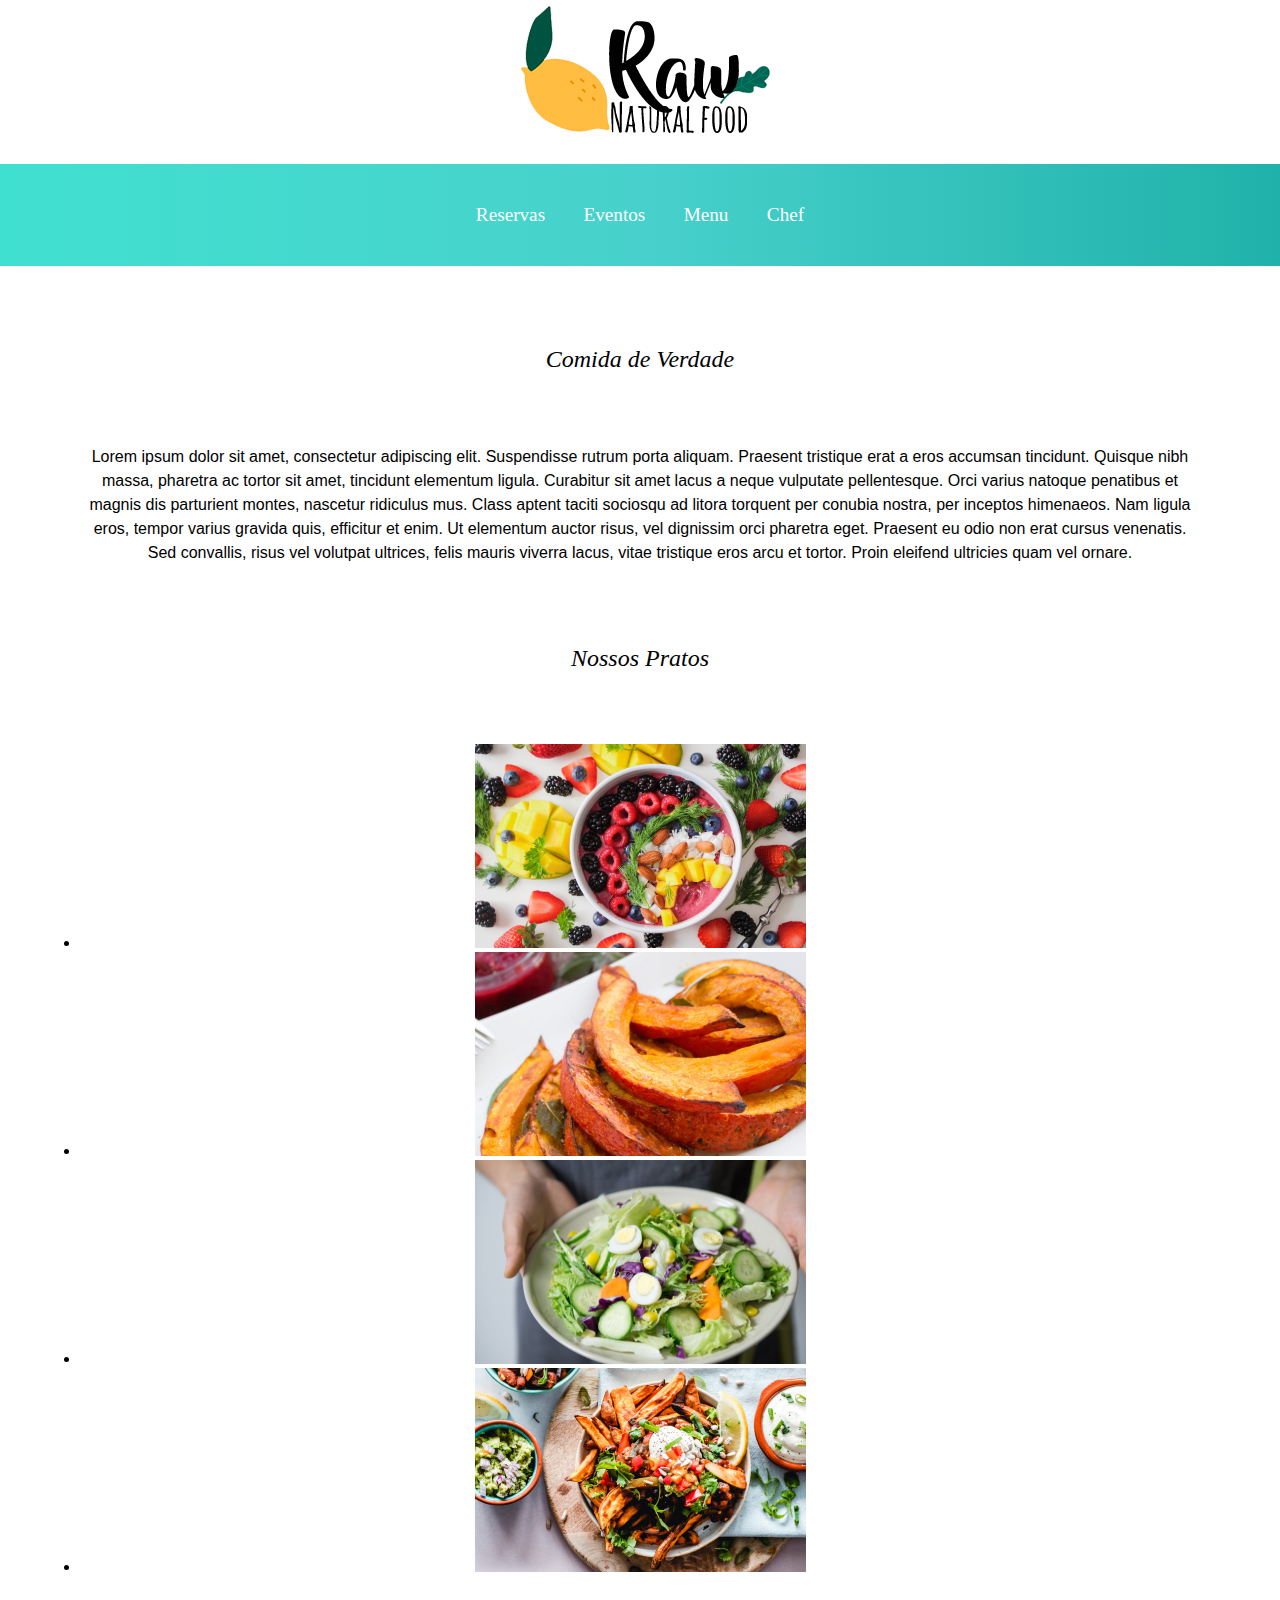
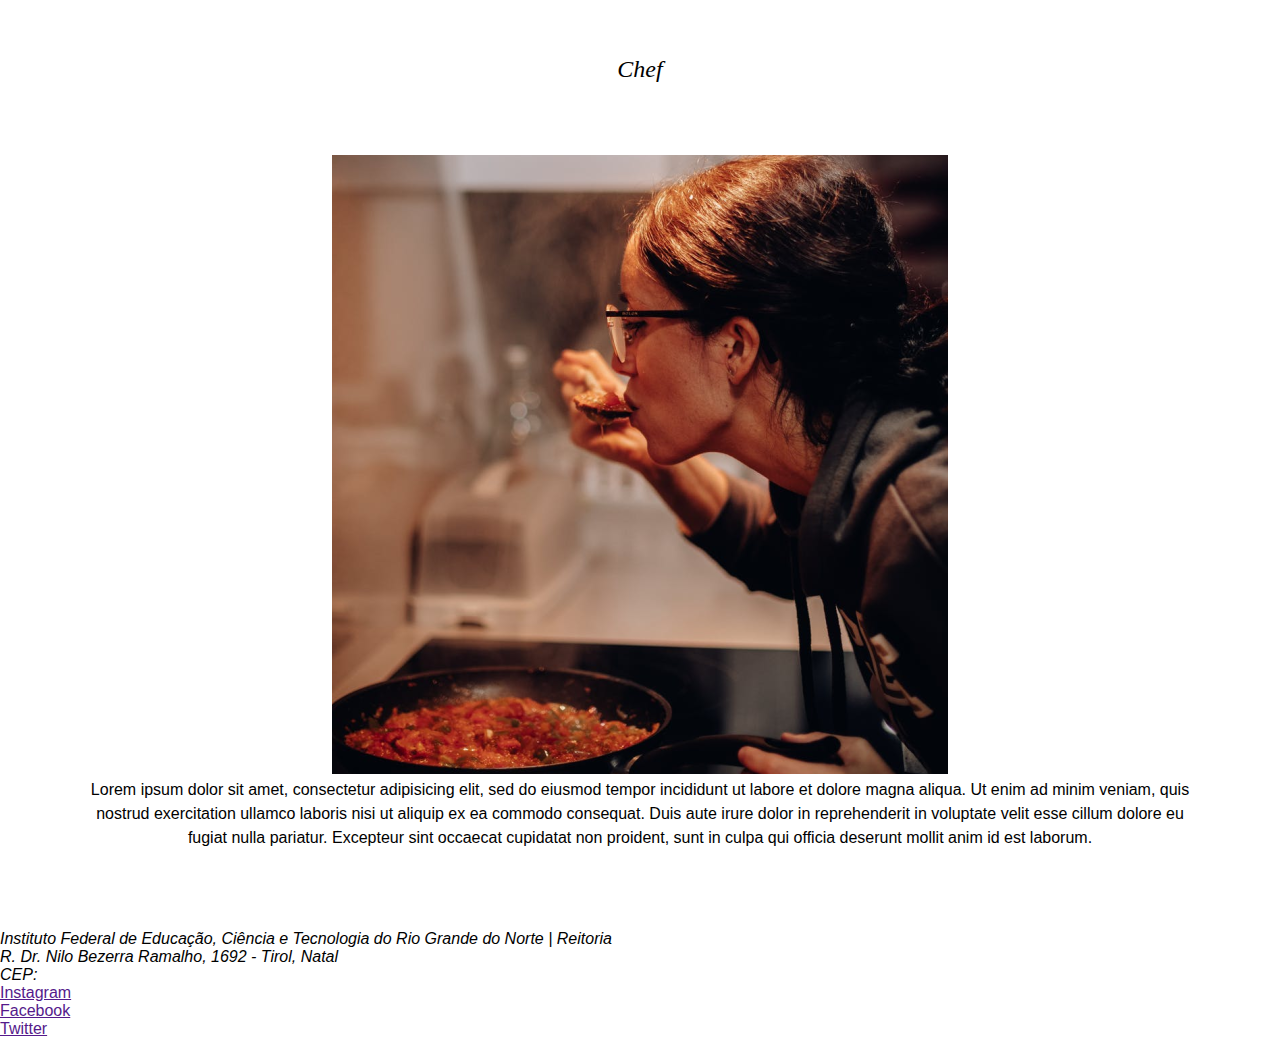
<file: 31-07 (FLEX)/index.html>
<!DOCTYPE html>
<html>
<head>
	<meta charset="utf-8">
	<meta name="viewport"  content="width=device-width, initial-scale=1.0" />
	<title>Natural Raw</title>
	<link rel="stylesheet" type="text/css" href="css/principal.css">
	
</head>
<body>
	<header>
		<h1>
			<picture>
				<source media="(min-width: 650px)" srcset="medias/logo.png">
					<img src="medias/logo-res.png" alt="">
			</picture>
		</h1>
	</header>
	<nav class="principal">
		<ol>
			<li><a href="">Reservas</a></li>
			<li><a href="">Eventos</a></li>
			<li><a href="">Menu</a></li>
			<li><a href="">Chef</a></li>
		</ol>
	</nav>

	<main>

		<section>

			<h2>Comida de Verdade</h2>
			<p>Lorem ipsum dolor sit amet, consectetur adipiscing elit. Suspendisse rutrum porta aliquam. Praesent tristique erat a eros accumsan tincidunt. Quisque nibh massa, pharetra ac tortor sit amet, tincidunt elementum ligula. Curabitur sit amet lacus a neque vulputate pellentesque. Orci varius natoque penatibus et magnis dis parturient montes, nascetur ridiculus mus. Class aptent taciti sociosqu ad litora torquent per conubia nostra, per inceptos himenaeos. Nam ligula eros, tempor varius gravida quis, efficitur et enim. Ut elementum auctor risus, vel dignissim orci pharetra eget. Praesent eu odio non erat cursus venenatis. Sed convallis, risus vel volutpat ultrices, felis mauris viverra lacus, vitae tristique eros arcu et tortor. Proin eleifend ultricies quam vel ornare.</p>

		</section>

		<section>

			<h2>Nossos Pratos</h2>
			<figure>
				<ul>
					<li><a href=""><img src="medias/pratos/P1.png"></a></li>
					<li><a href=""><img src="medias/pratos/p2.png"></a></li>
					<li><a href=""><img src="medias/pratos/p3.png"></a></li>
					<li><a href=""><img src="medias/pratos/P4.png"></a></li>
				</ul>
			</figure>

		</section>

		<section>

			<h2>Chef</h2>
			<figure><img src="medias/chef.png"></figure>
			<p>Lorem ipsum dolor sit amet, consectetur adipisicing elit, sed do eiusmod
			tempor incididunt ut labore et dolore magna aliqua. Ut enim ad minim veniam,
			quis nostrud exercitation ullamco laboris nisi ut aliquip ex ea commodo
			consequat. Duis aute irure dolor in reprehenderit in voluptate velit esse
			cillum dolore eu fugiat nulla pariatur. Excepteur sint occaecat cupidatat non
			proident, sunt in culpa qui officia deserunt mollit anim id est laborum.</p>

		</section>

	</main>

	<footer>
		<address>
			Instituto Federal de Educação, Ciência e Tecnologia do Rio Grande do Norte | 
			Reitoria <br>
			R. Dr. Nilo Bezerra Ramalho, 1692 - Tirol, Natal <br>
			CEP: 
		</address>
		<nav>
			<ul>
				<li><a href="">Instagram</a></li>
				<li><a href="">Facebook</a></li>
				<li><a href="">Twitter</a></li>
			</ul>
		</nav>
	</footer>

</body>
</html>
</file>
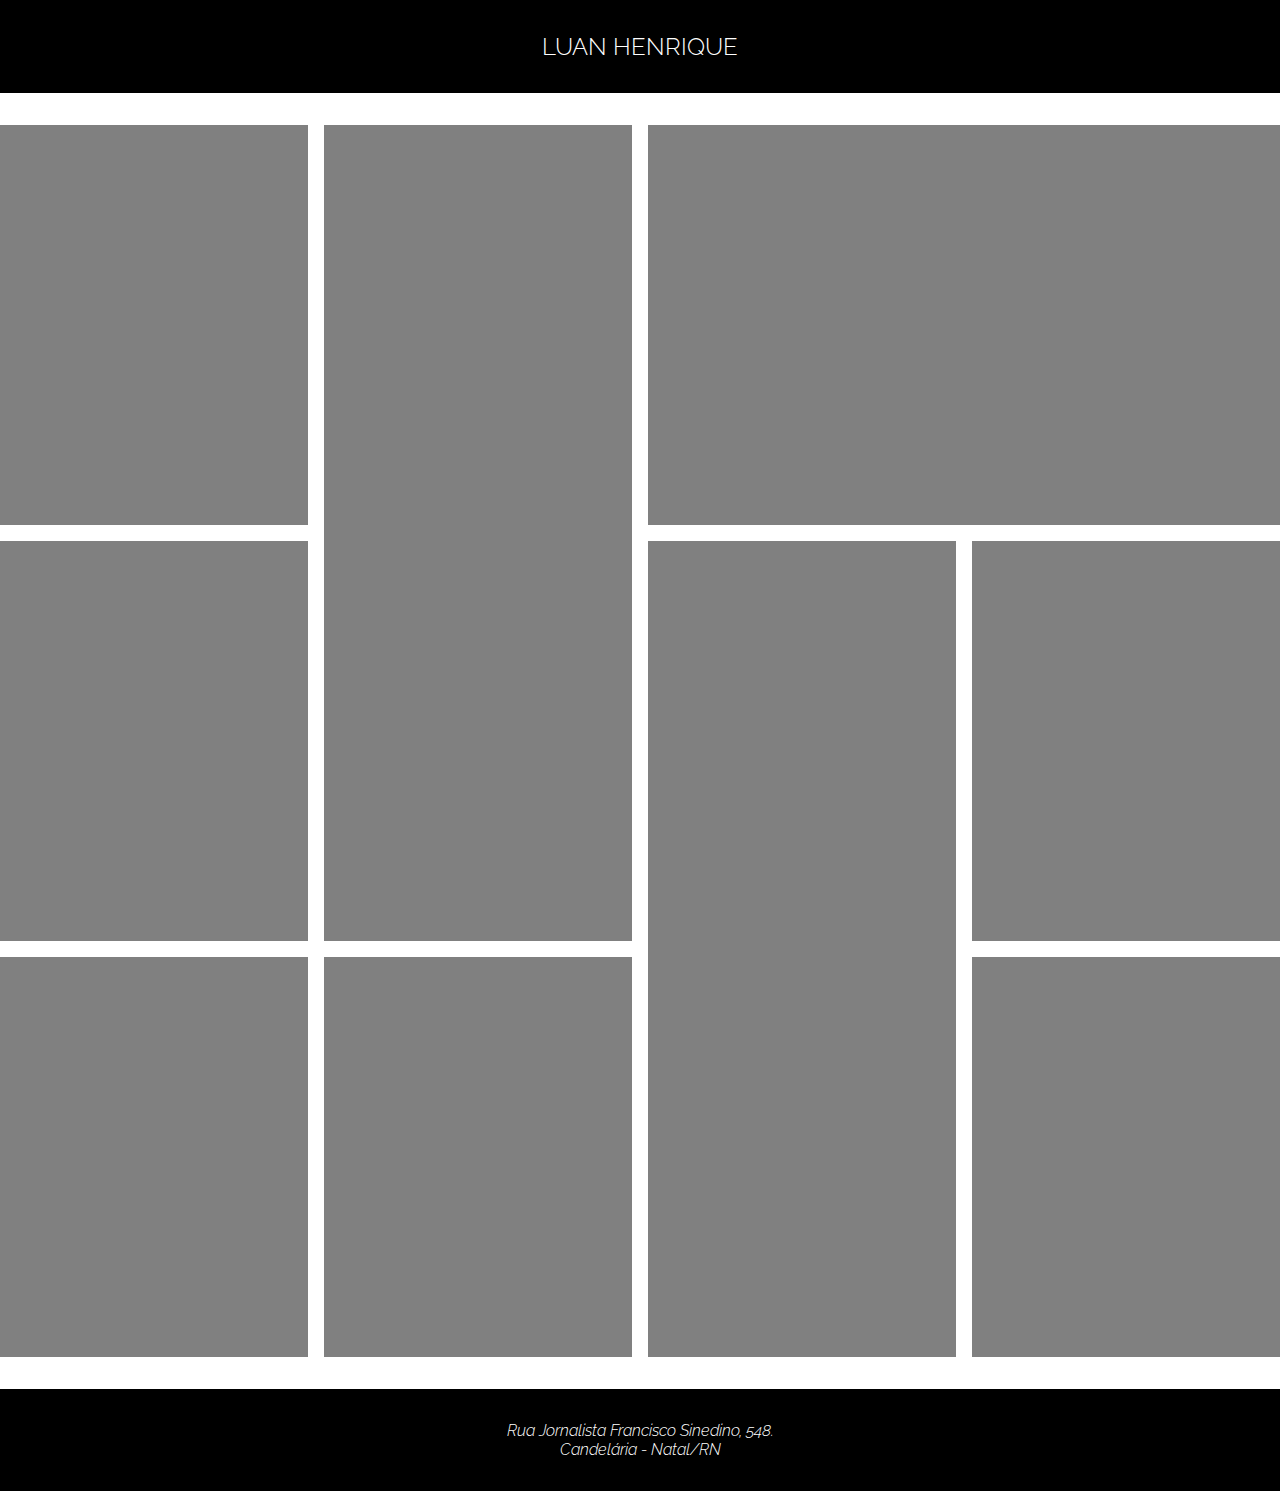
<file: 12-08 (GRID)/grid-two.html>
<html lang="pt-br">
<head>
    <meta charset="UTF-8">
    <meta name="viewport" content="width=device-width, initial-scale=1.0">
    <meta http-equiv="X-UA-Compatible" content="ie=edge">
    <title>GRID</title>
    <link rel="stylesheet" href="css/grid.css">
</head>
<body>
    <header>
        <h2>LUAN HENRIQUE</h2>
    </header>
    <main class="main-grid-two">
        <section class="r1c1"></section>
        <section class="r1c2"></section>
        <section class="r1c3"></section>
        <section class="r2c1"></section>
        <section class="r2c3"></section>
        <section class="r2c4"></section>
        <section class="r3c1"></section>
        <section class="r3c2"></section>
        <section class="r3c4"></section>
    </main>
    <footer>
        <address>
            Rua Jornalista Francisco Sinedino, 548. <br>
            Candelária - Natal/RN
        </address>
    </footer>
</body>
</html>
</file>
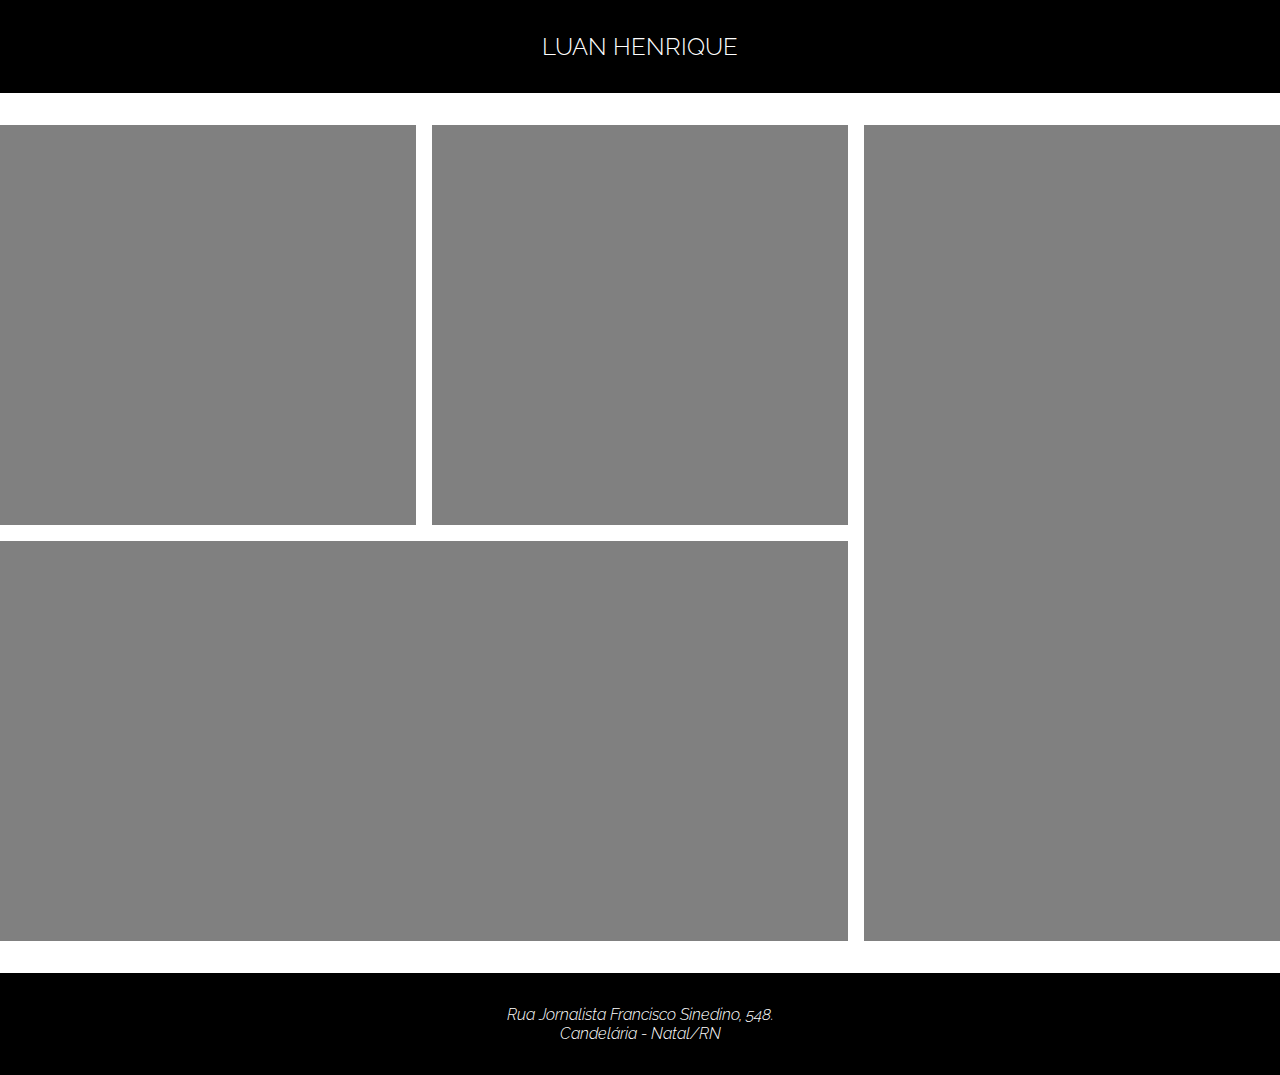
<file: 12-08 (GRID)/grid.html>
<html lang="pt-br">
<head>
    <meta charset="UTF-8">
    <meta name="viewport" content="width=device-width, initial-scale=1.0">
    <meta http-equiv="X-UA-Compatible" content="ie=edge">
    <title>GRID</title>
    <link rel="stylesheet" href="css/grid.css">
</head>
<body>
    <header>
        <h2>LUAN HENRIQUE</h2>
    </header>
    <main class="main-grid">
        <section class="r1c1"></section>
        <section class="r1c2"></section>
        <section class="r1c3"></section>
        <section class="r2c1"></section>
    </main>
    <footer>
        <address>
            Rua Jornalista Francisco Sinedino, 548. <br>
            Candelária - Natal/RN
        </address>
    </footer>
</body>
</html>
</file>
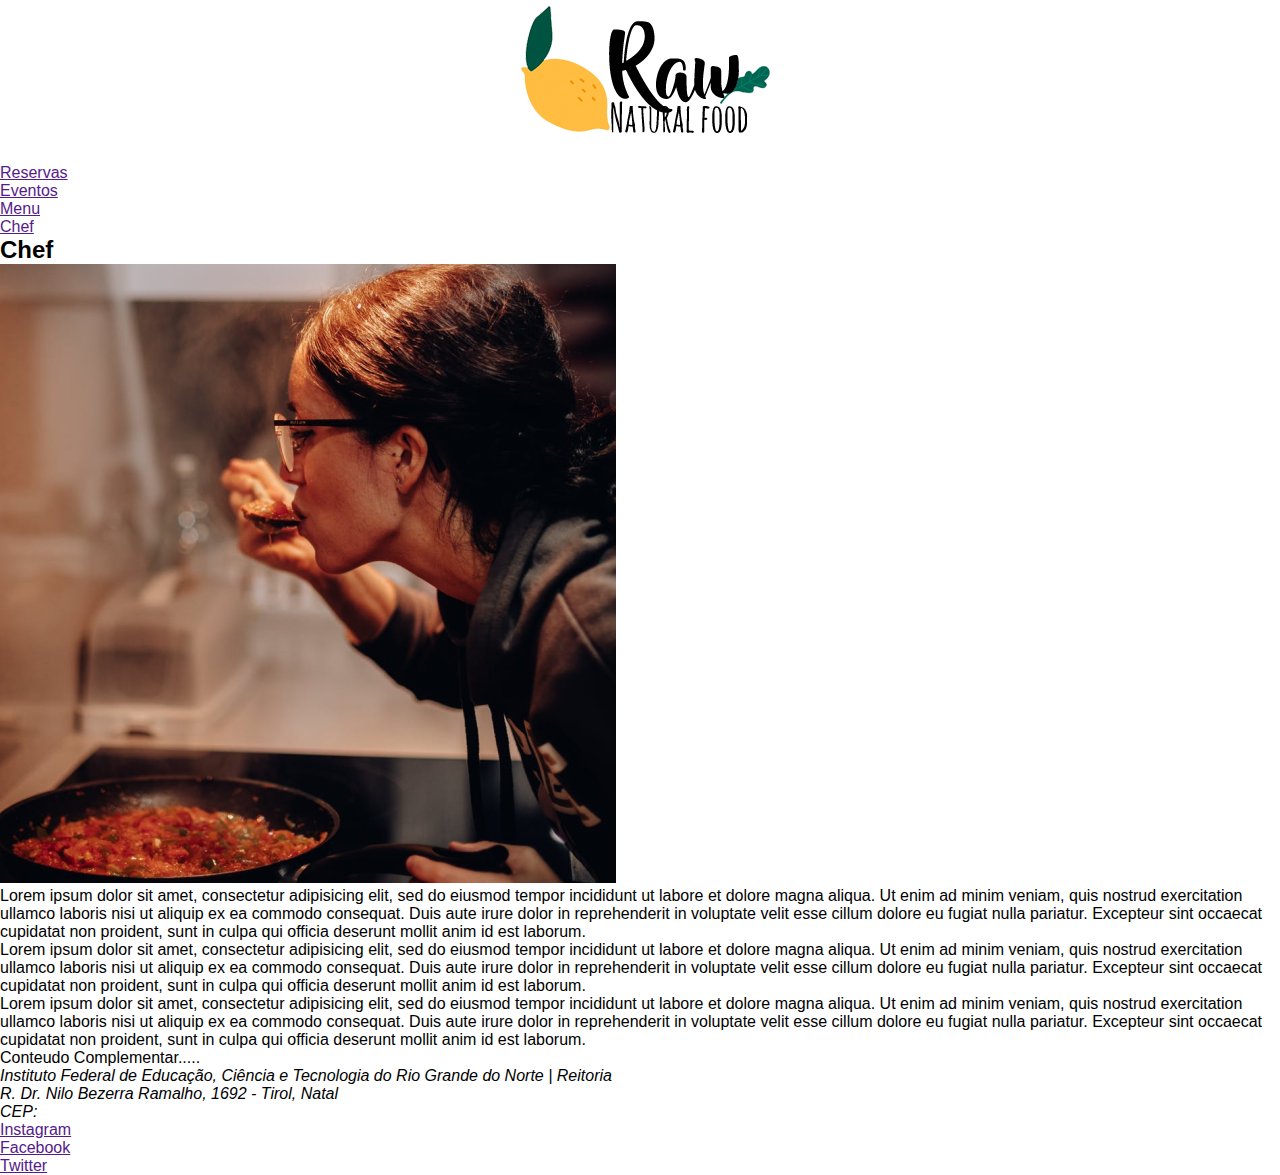
<file: 31-07 (FLEX)/chef.html>
<!DOCTYPE html>
<html>
<head>
	<meta charset="utf-8">
	<meta name="viewport"  content="width=device-width, initial-scale=1.0" />
	<title>Natural Raw</title>
	<link rel="stylesheet" type="text/css" href="css/principal.css">
	
</head>
<body>
	<header>
		<h1>
			<picture>
				<source media="(min-width: 650px)" srcset="medias/logo.png">
					<img src="medias/logo-res.png" alt="">
			</picture>
		</h1>
	</header>
	<nav class="menu_principal">
		<ol>
			<li><a href="">Reservas</a></li>
			<li><a href="">Eventos</a></li>
			<li><a href="">Menu</a></li>
			<li><a href="">Chef</a></li>
		</ol>
	</nav>

	<main>

		<article>

			<h2>Chef</h2>
			<figure><img src="medias/chef.png"></figure>
			<p>Lorem ipsum dolor sit amet, consectetur adipisicing elit, sed do eiusmod
			tempor incididunt ut labore et dolore magna aliqua. Ut enim ad minim veniam,
			quis nostrud exercitation ullamco laboris nisi ut aliquip ex ea commodo
			consequat. Duis aute irure dolor in reprehenderit in voluptate velit esse
			cillum dolore eu fugiat nulla pariatur. Excepteur sint occaecat cupidatat non
			proident, sunt in culpa qui officia deserunt mollit anim id est laborum.</p>
			<p>Lorem ipsum dolor sit amet, consectetur adipisicing elit, sed do eiusmod
			tempor incididunt ut labore et dolore magna aliqua. Ut enim ad minim veniam,
			quis nostrud exercitation ullamco laboris nisi ut aliquip ex ea commodo
			consequat. Duis aute irure dolor in reprehenderit in voluptate velit esse
			cillum dolore eu fugiat nulla pariatur. Excepteur sint occaecat cupidatat non
			proident, sunt in culpa qui officia deserunt mollit anim id est laborum.</p>
			<p>Lorem ipsum dolor sit amet, consectetur adipisicing elit, sed do eiusmod
			tempor incididunt ut labore et dolore magna aliqua. Ut enim ad minim veniam,
			quis nostrud exercitation ullamco laboris nisi ut aliquip ex ea commodo
			consequat. Duis aute irure dolor in reprehenderit in voluptate velit esse
			cillum dolore eu fugiat nulla pariatur. Excepteur sint occaecat cupidatat non
			proident, sunt in culpa qui officia deserunt mollit anim id est laborum.</p>

		</article>

		<aside>
			Conteudo Complementar.....
		</aside>	


	</main>

	<footer>
		<address>

			Instituto Federal de Educação, Ciência e Tecnologia do Rio Grande do Norte | 
			Reitoria <br>
			R. Dr. Nilo Bezerra Ramalho, 1692 - Tirol, Natal <br>
			CEP: 
		</address>
		<nav>
			<ul>
				<li><a href="">Instagram</a></li>
				<li><a href="">Facebook</a></li>
				<li><a href="">Twitter</a></li>
			</ul>
		</nav>
	</footer>

</body>
</html>
</file>
<file: 31-07 (FLEX)/css/principal.css>
* {
	margin: 0;
	padding: 0;
	box-sizing: border-box;
	font-family: arial, verdana;
}
 
h1 {
	text-align: center;
}

nav.principal {
	background-image: linear-gradient(to right, #40E0D0, #48D1CC, #20B2AA );
	padding: 2.5em;
}

nav.principal ol {
	list-style-type: none;
	display: flex;
	justify-content: center;
}

nav.principal a {
	padding: 1em;
	font-family: garamond, georgia;
	font-size: 1.2em;
	font-style: initial;
	color: #fff;
	text-decoration: none;
}

nav.principal a:hover {
	border-top: 1px solid white;
	border-bottom: 1px solid white;
}

section h2 {
	font-family: garamond, georgia;
	font-style: italic;
	font-weight: normal;
	margin-bottom: 3em;
}

section {
	margin: 5em;
	text-align: center;
}

section p {
	font-size: 1em;
	line-height: 1.5em;
}
@media screen and (max-width: 992px){
	body{
		
	}
	nav.principal {
		position: absolute;
		right: 0;
		width: 300px;
		text-align: right;
	}
	nav.principal ol{
		display: block;
	}
	nav.principal a{
		font-size: 2em;
	}
}
@media screen and (max-width: 600px){
	body{
		background-color: yellow;
	}
}
</file>
<file: 12-08 (GRID)/css/grid.css>
@import url('https://fonts.googleapis.com/css?family=Raleway:100,100i,200,200i,300,300i,400,400i,500,500i,600,600i,700,700i,800,800i,900,900i&display=swap');
*{
    margin: 0;
    padding: 0; 
    box-sizing: border-box;
    font-family: 'Raleway', sans-serif;
    font-weight: 300;
}
header,
footer{
    background-color: black;
    color: white;
    padding: 2em;
    text-align: center;
}
.main-grid{
    margin: 2em auto;
    width: 80em;
    display: grid;
    grid-gap: 1em; /* espaçamento entre os elementos (células) */
    grid-template-columns: 1fr 1fr 1fr; /*fração*/
    grid-template-rows: 25em 25em; /* define a altura das linhas */
    grid-template-areas: "r1c1 r1c2 r1c3" "r2c1 r2c1 r1c3"; /*organização do grid*/
}
section{
    background-color: gray;
}
/*cria 'variáveis' das células do grid*/
.main-grid .r1c1{ grid-area: r1c1 }
.main-grid .r1c2{ grid-area: r1c2 }
.main-grid .r1c3{ grid-area: r1c3 }
.main-grid .r2c1{ grid-area: r2c1 }

.main-grid-two{
    margin: 2em auto;
    width: 80em;
    display: grid;
    grid-gap: 1em; /* espaçamento entre os elementos (células) */
    grid-template-columns: 1fr 1fr 1fr 1fr; /*fração*/
    grid-template-rows: 25em 25em 25em; /* define a altura das linhas */
    grid-template-areas: "r1c1 r1c2 r1c3 r1c3" "r2c1 r1c2 r2c3 r2c4" "r3c1 r3c2 r2c3 r3c4"; /*organização do grid*/
}

.main-grid-two .r1c1{ grid-area: r1c1 }
.main-grid-two .r1c2{ grid-area: r1c2 }
.main-grid-two .r1c3{ grid-area: r1c3 }
.main-grid-two .r2c1{ grid-area: r2c1 }
.main-grid-two .r2c3{ grid-area: r2c3 }
.main-grid-two .r2c4{ grid-area: r2c4 }
.main-grid-two .r3c1{ grid-area: r3c1 }
.main-grid-two .r3c2{ grid-area: r3c2 }
.main-grid-two .r3c4{ grid-area: r3c4 }
</file>
